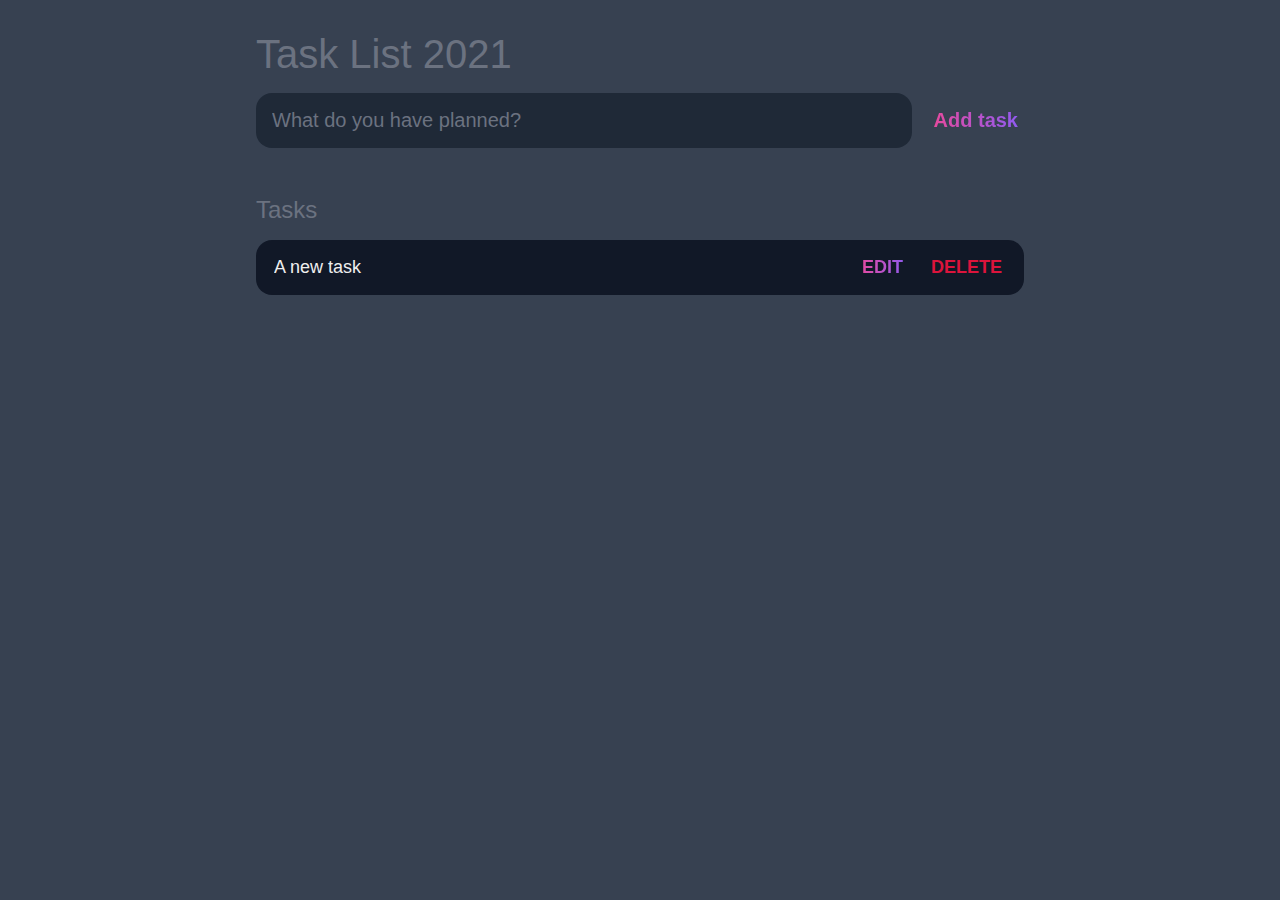
<file: TO-DO-LIST-main/index.html>
<!DOCTYPE html>
<html lang="en">
<head>
	<meta charset="UTF-8">
	<meta http-equiv="X-UA-Compatible" content="IE=edge">
	<meta name="viewport" content="width=device-width, initial-scale=1.0">
	<title>Task List 2021</title>

	<link rel="stylesheet" href="style.css" />
</head>
<body>
	
	<header>
		<h1>Task List 2021</h1>
		<form id="new-task-form">
			<input 
				type="text" 
				name="new-task-input" 
				id="new-task-input" 
				placeholder="What do you have planned?" />
			<input 
				type="submit"
				id="new-task-submit" 
				value="Add task" />
		</form>
	</header>
	<main>
		<section class="task-list">
			<h2>Tasks</h2>

			<div id="tasks">

				<div class="task">
					<div class="content">
						<input 
							type="text" 
							class="text" 
							value="A new task"
							readonly>
					</div>
					<div class="actions">
						<button class="edit">Edit</button>
						<button class="delete">Delete</button>
					</div>
				</div>

			</div>
		</section>
	</main>

	<script src="main.js"></script>
</body>
</html>
</file>
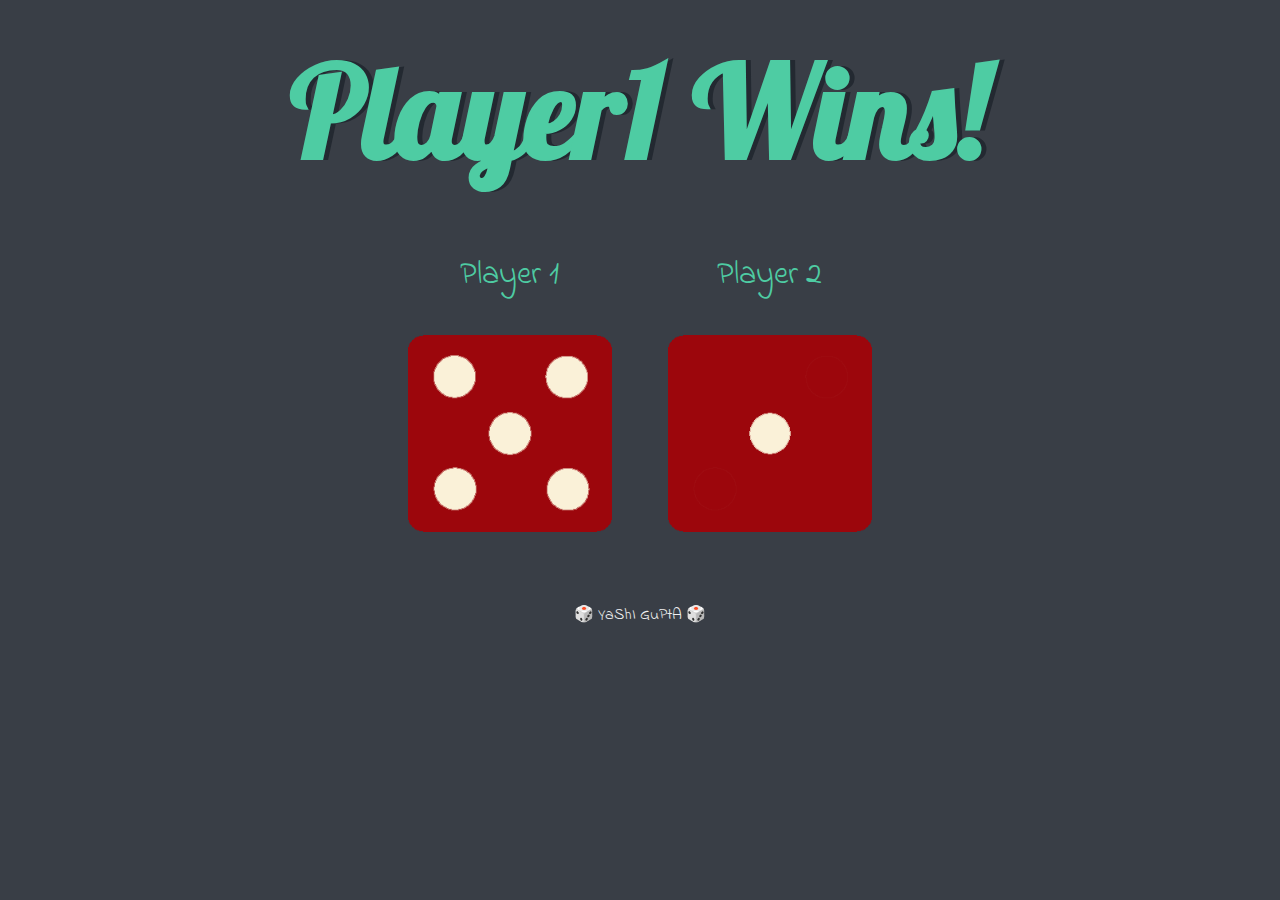
<file: Python_Projects-main/Dice_Game-master/index.html>
<!DOCTYPE html>
<html lang="en" dir="ltr">
  <head>
    <meta charset="utf-8">
    <title>Dice</title>
    <link rel="stylesheet" href="style.css">
    <link href="https://fonts.googleapis.com/css?family=Indie+Flower|Lobster" rel="stylesheet">

  </head>
  <body>

    <div class="container">
      <h1>Refresh Me</h1>

      <div class="dice">
        <p>Player 1</p>
        <img class="img1" src="images/dice6.png">
      </div>

      <div class="dice">
        <p>Player 2</p>
        <img class="img2" src="images/dice6.png">
      </div>

    </div>

  <script src="index.js" charset="utf-8"></script>
  </body>

  <footer>
     🎲 YaShI GuPtA 🎲 
  </footer>
</html>
</file>
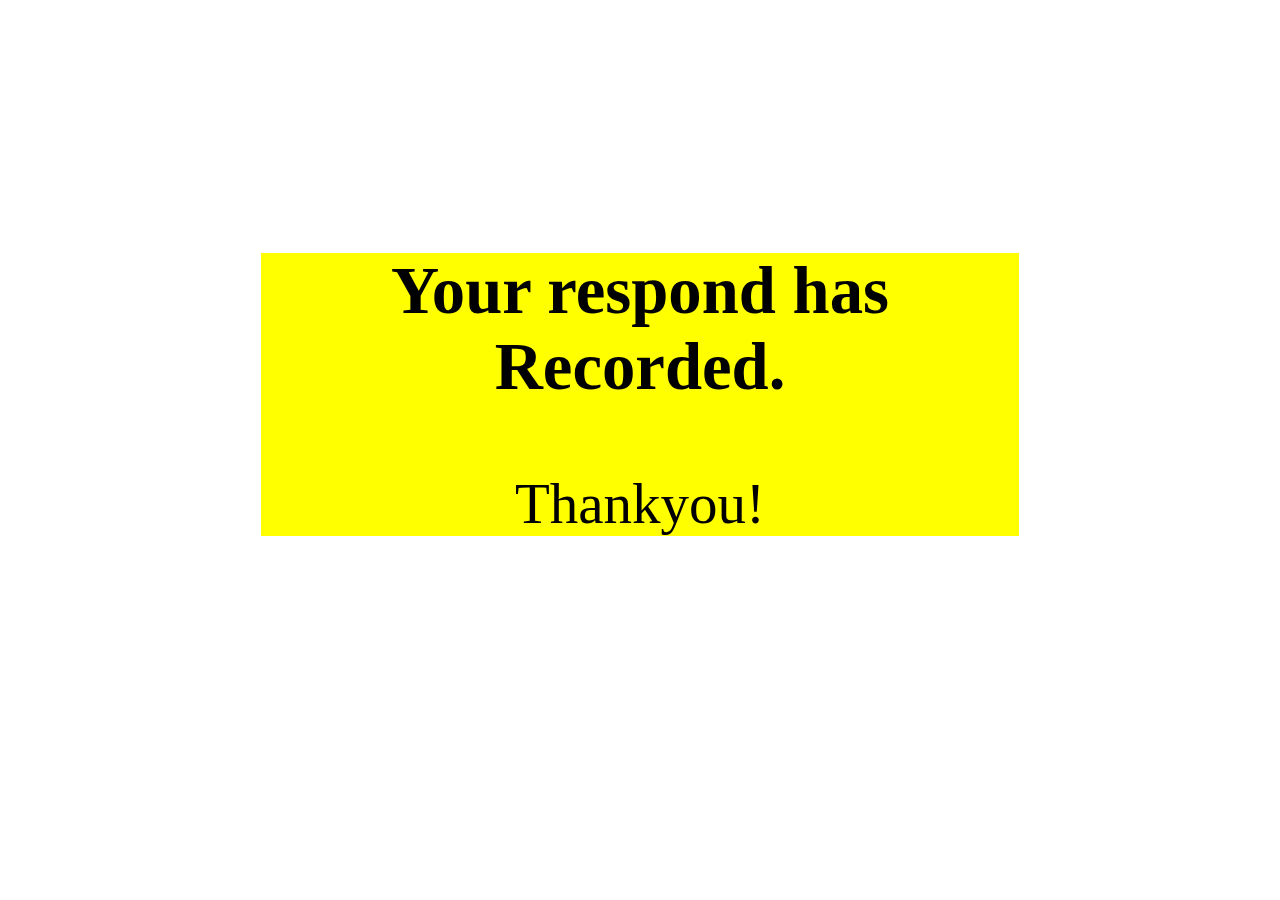
<file: Registration_Form_Using_HTML-main/html1.1.html>
<!DOCTYPE html>
<html lang="en">
<head>
    <meta charset="UTF-8">
    <meta http-equiv="X-UA-Compatible" content="IE=edge">
    <meta name="viewport" content="width=device-width, initial-scale=1.0">
    <title>Document</title>
</head>
<style>
  .box{
    padding: 0%;
    margin: 20%;
    background-color: yellow;
    text-align: center;
    font-size: 57px;
  }
</style>
<body>
<div class="box"> <h3>Your respond has Recorded.</h3>
  Thankyou! </div>
</body>
</html>
</file>
<file: TO-DO-LIST-main/style.css>
:root {
	--dark: #374151;
	--darker: #1F2937;
	--darkest: #111827;
	--grey: #6B7280;
	--pink: #EC4899;
	--purple: #8B5CF6;
	--light: #EEE;
}

* {
	margin: 0;
	box-sizing: border-box;
	font-family: "Fira sans", sans-serif;
}

body {
	display: flex;
	flex-direction: column;
	min-height: 100vh;
	color: #FFF;
	background-color: var(--dark);
}

header {
	padding: 2rem 1rem;
	max-width: 800px;
	width: 100%;
	margin: 0 auto;
}

header h1{ 
	font-size: 2.5rem;
	font-weight: 300;
	color: var(--grey);
	margin-bottom: 1rem;
}

#new-task-form {
	display: flex;;
}

input, button {
	appearance: none;
	border: none;
	outline: none;
	background: none;
}

#new-task-input {
	flex: 1 1 0%;
	background-color: var(--darker);
	padding: 1rem;
	border-radius: 1rem;
	margin-right: 1rem;
	color: var(--light);
	font-size: 1.25rem;
}

#new-task-input::placeholder {
	color: var(--grey);
}

#new-task-submit {
	color: var(--pink);
	font-size: 1.25rem;
	font-weight: 700;
	background-image: linear-gradient(to right, var(--pink), var(--purple));
	-webkit-background-clip: text;
	-webkit-text-fill-color: transparent;
	cursor: pointer;
	transition: 0.4s;
}

#new-task-submit:hover {
	opacity: 0.8;
}

#new-task-submit:active {
	opacity: 0.6;
}

main {
	flex: 1 1 0%;
	max-width: 800px;
	width: 100%;
	margin: 0 auto;
}

.task-list {
	padding: 1rem;
}

.task-list h2 {
	font-size: 1.5rem;
	font-weight: 300;
	color: var(--grey);
	margin-bottom: 1rem;
}

#tasks .task {
	display: flex;
	justify-content: space-between;
	background-color: var(--darkest);
	padding: 1rem;
	border-radius: 1rem;
	margin-bottom: 1rem;
}

.task .content {
	flex: 1 1 0%;
}

.task .content .text {
	color: var(--light);
	font-size: 1.125rem;
	width: 100%;
	display: block;
	transition: 0.4s;
}

.task .content .text:not(:read-only) {
	color: var(--pink);
}

.task .actions {
	display: flex;
	margin: 0 -0.5rem;
}

.task .actions button {
	cursor: pointer;
	margin: 0 0.5rem;
	font-size: 1.125rem;
	font-weight: 700;
	text-transform: uppercase;
	transition: 0.4s;
}

.task .actions button:hover {
	opacity: 0.8;
}

.task .actions button:active {
	opacity: 0.6;
}

.task .actions .edit {
	background-image: linear-gradient(to right, var(--pink), var(--purple));
	-webkit-background-clip: text;
	-webkit-text-fill-color: transparent;
}

.task .actions .delete {
	color: crimson;
}
</file>
<file: Python_Projects-main/Dice_Game-master/style.css>
.container {
  width: 70%;
  margin: auto;
  text-align: center;
}

.dice {
  text-align: center;
  display: inline-block;

}

body {
  background-color: #393E46;
}

h1 {
  margin: 30px;
  font-family: 'Lobster', cursive;
  text-shadow: 5px 0 #232931;
  font-size: 8rem;
  color: #4ECCA3;
}

p {
  font-size: 2rem;
  color: #4ECCA3;
  font-family: 'Indie Flower', cursive;
}

img {
  width: 80%;
}

footer {
  margin-top: 5%;
  color: #EEEEEE;
  text-align: center;
  font-family: 'Indie Flower', cursive;
}
</file>
